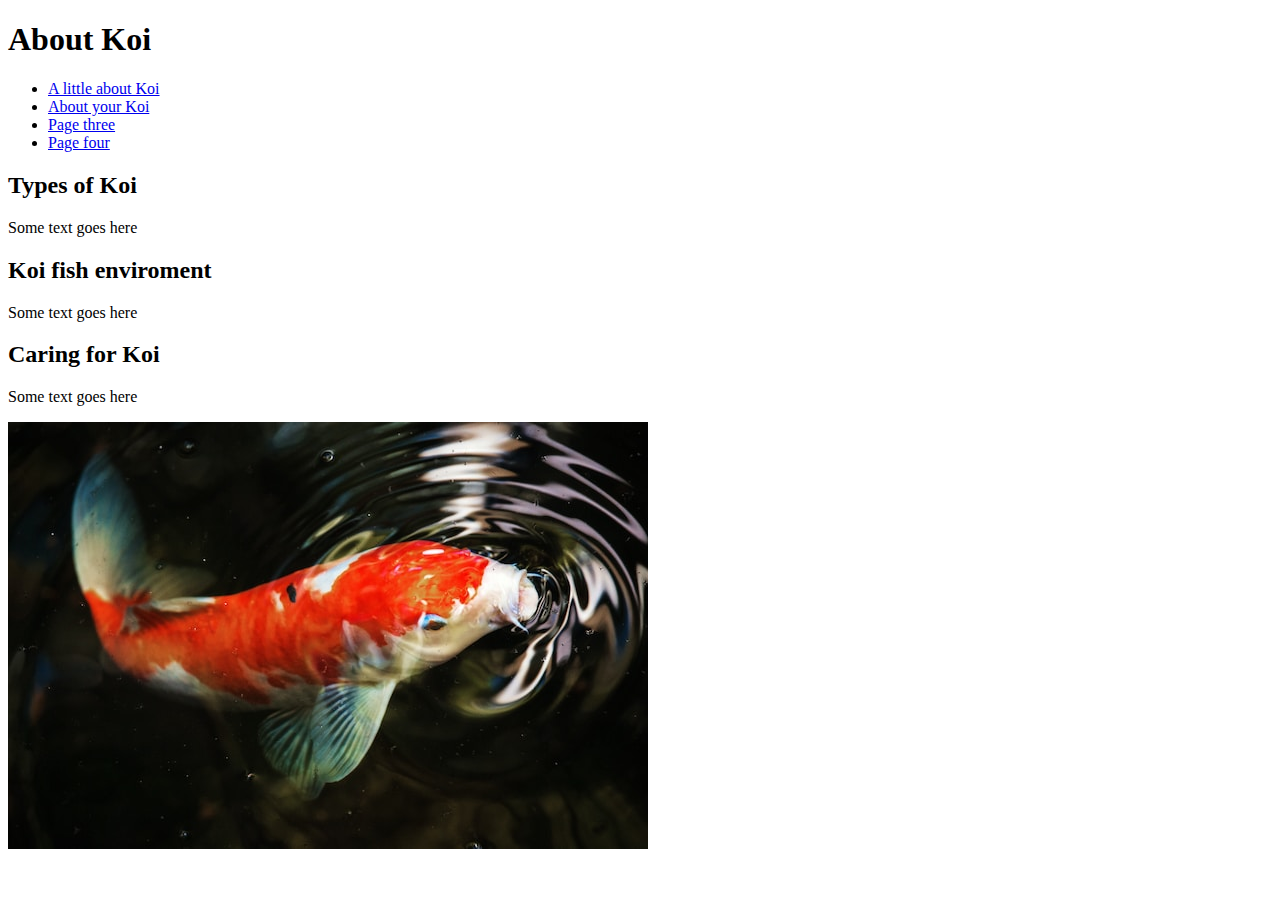
<file: index.html>
<!DOCTYPE html>
<html>
<head>
    <title>The joy of Koi</title>
    <link ref="stylesheet" type="text/css" href="layout.css">
</head>
<body>
<header class="index--header"><h1>About Koi</h1></header>

<!--Navbar-->
<div class="navBar">
    <ul>
        <li>
          <a href="index.html">A little about Koi</a>
        </li>
        <li>
            <a href="formpage.html">About your Koi</a>
        </li>
        <li>
            <a href="/pageThree">Page three</a>
        </li>
        <li>
            <a href="/pageFour">Page four</a>
        </li>
    </ul>
</div>

<p>
    <h2>Types of Koi</h2>
    Some text goes here
</p>
<p>
    <h2>Koi fish enviroment</h2>
    Some text goes here
</p>
<p>
    <h2>Caring for Koi</h2>
    Some text goes here
</p>

<img class="index--koiPic" src="indexkoi.jpg" alt="A Koi Fish">

</body>
</html>
</file>
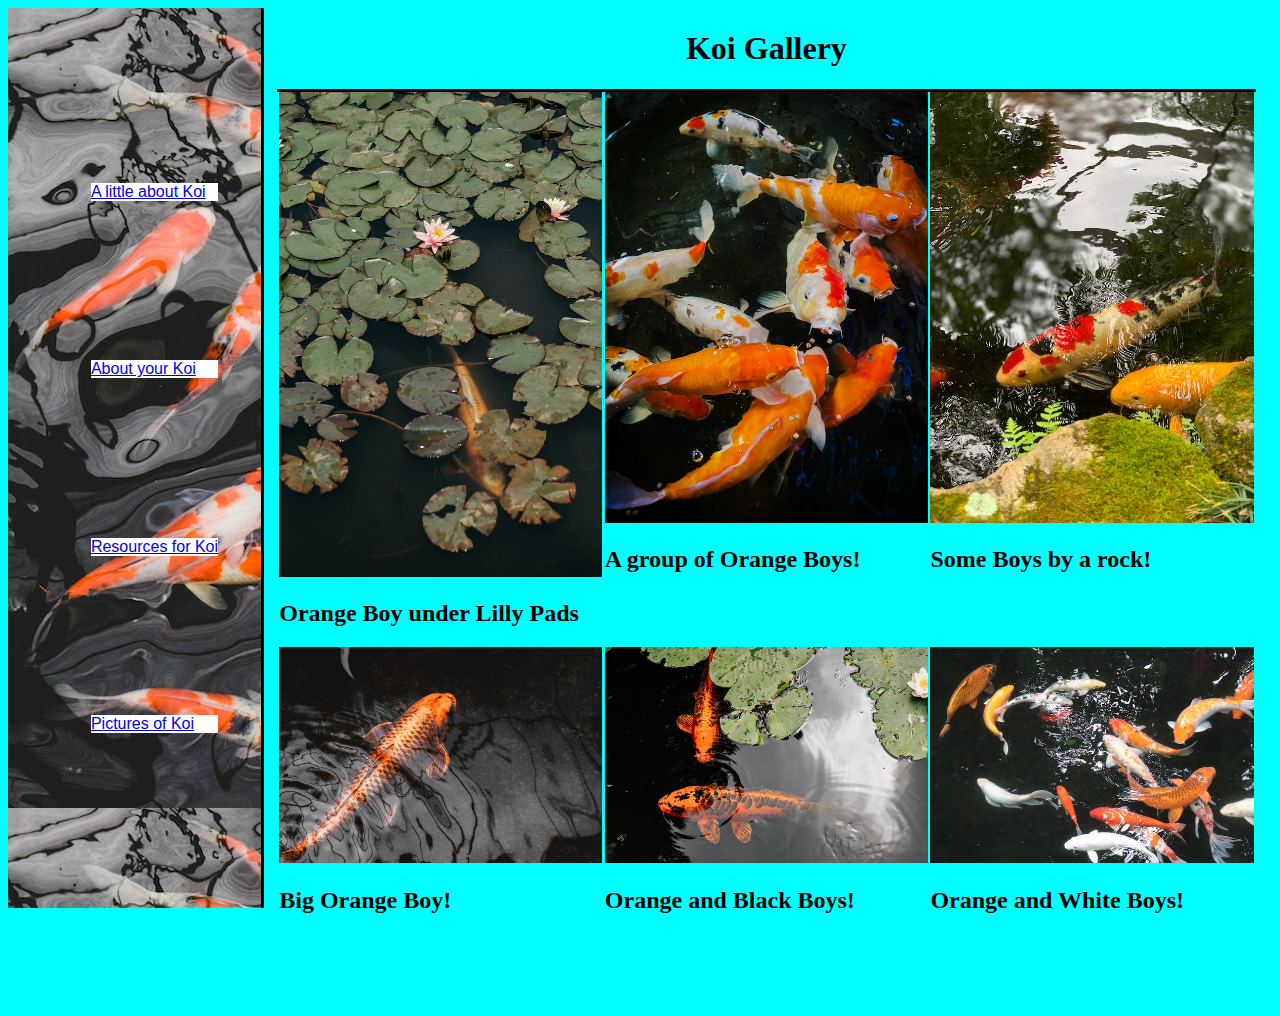
<file: pictures.html>
<!DOCTYPE html>
<html>
<head>
    <title>Pictures of Koi</title>
    <link rel="stylesheet" type="text/css" href="layout.css">
</head>
<body>

<!--Nav Bar-->
<div class="navBar">
    <ul class="navMenu">
        <li>
          <a href="index.html">A little about Koi</a>
        </li>
        <li>
            <a href="formpage.html">About your Koi</a>
        </li>
        <li>
            <a href="resources.html">Resources for Koi</a>
        </li>
        <li>
            <a href="pictures.html">Pictures of Koi</a>
        </li>
    </ul>
</div>

<div class="page">

    <header class=pictures--header><h1>Koi Gallery</h1></header>

    <div class="gallery">

<div class="pic">
    <a href="https://unsplash.com/s/photos/koi-fish">
    <img class="pictures--koi1" src="koipic6.jpg" alt="Koi Fish">
    </a>
    <h2>Orange Boy under Lilly Pads</h2>
</div>

<div class="pic">
    <a href="https://unsplash.com/s/photos/koi-fish">
    <img class="pictures--koi1" src="koipic2.jpg" alt="Koi Fish">
    </a>
    <h2>A group of Orange Boys!</h2>
</div>

<div class="pic">
    <a href="https://unsplash.com/s/photos/koi-fish">
    <img class="pictures--koi1" src="koipic3.jpg" alt="Koi Fish">
    </a>
    <h2>Some Boys by a rock!</h2>
</div>

<div class="pic">
    <a href="https://unsplash.com/s/photos/koi-fish">
    <img class="pictures--koi1" src="koipic1.jpg" alt="Koi Fish">
    </a>
    <h2>Big Orange Boy!</h2>
</div>

<div class="pic">
    <a href="https://unsplash.com/s/photos/koi-fish">
    <img class="pictures--koi1" src="koipic4.jpg" alt="Koi Fish">
    </a>
    <h2>Orange and Black Boys!</h2>
</div>

<div class="pic">
    <a href="https://unsplash.com/s/photos/koi-fish">
    <img class="pictures--koi1" src="koipic5.jpg" alt="Koi Fish">
    </a>
    <h2>Orange and White Boys!</h2>
</div>


</div>
</div>
</body>
</html>
</file>
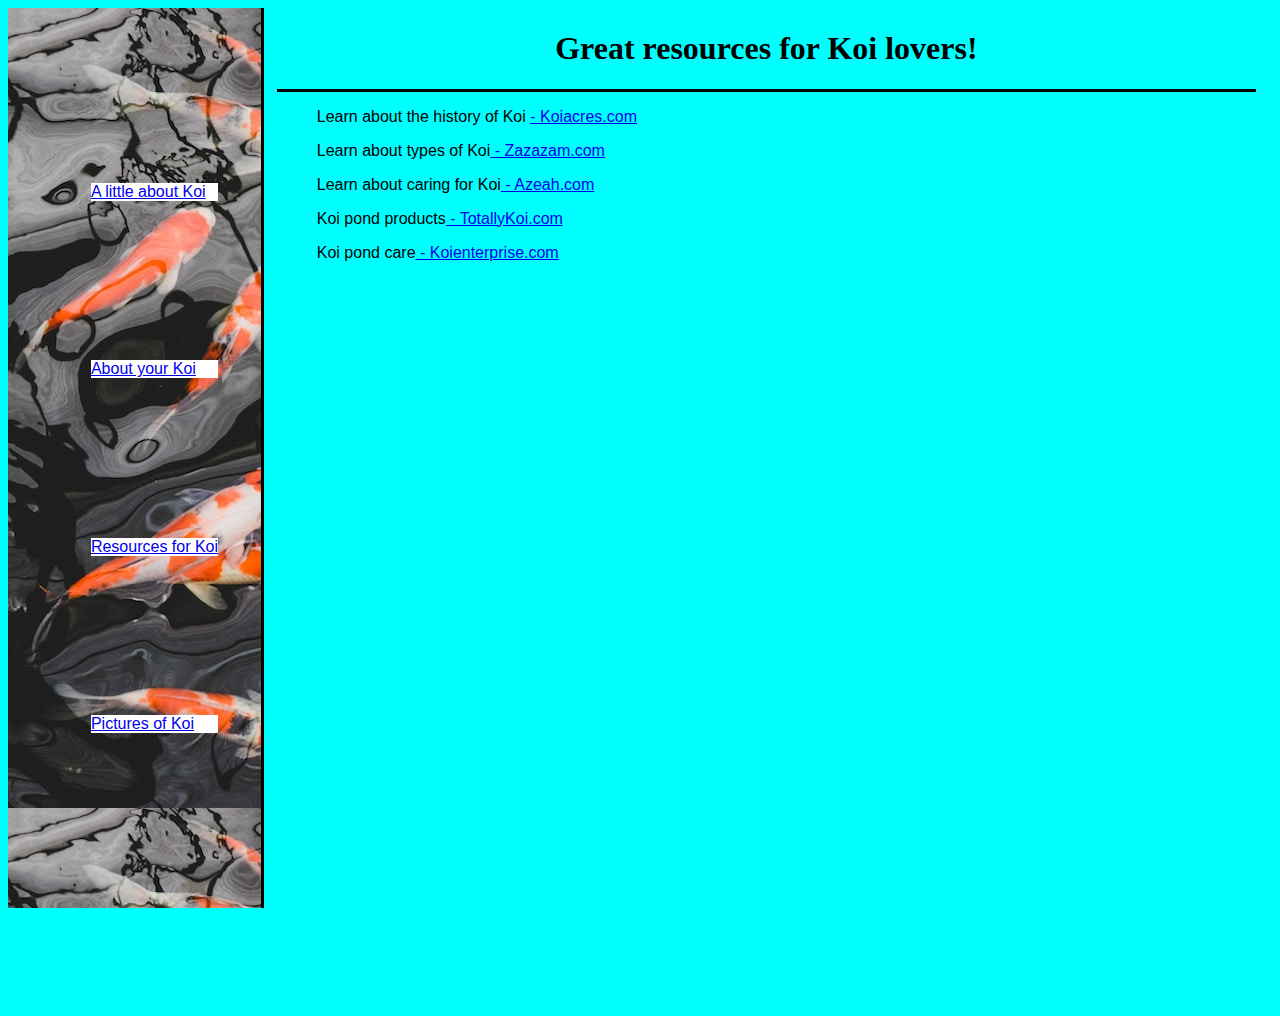
<file: resources.html>
<!DOCTYPE html>
<html>
<head>
    <title>Resources for Koi</title>
    <link rel="stylesheet" type="text/css" href="layout.css">
</head>
<body>

<!--Nav Bar-->
<div class="navBar">
    <ul class="navMenu">
        <li>
          <a href="index.html">A little about Koi</a>
        </li>
        <li>
            <a href="formpage.html">About your Koi</a>
        </li>
        <li>
            <a href="resources.html">Resources for Koi</a>
        </li>
        <li>
            <a href="pictures.html">Pictures of Koi</a>
        </li>
    </ul>
</div>

<div class="page">

    <header class=resources--header><h1>Great resources for Koi lovers!</h1></header>

<div>
    <ul>
        <l1>
             <p>Learn about the history of Koi <a href="https://koiacres.com/pages/koi-history">  -  Koiacres.com</a></p>
        </l1>
        <l1>
            <p>Learn about types of Koi<a href="http://www.zazizam.com/content/education/k/Koi.php">  -  Zazazam.com</a></p>
        </l1>
        <l1>
            <p>Learn about caring for Koi<a href="https://azeah.com/koi/basic-care-koi">  -  Azeah.com</a></p>
        </l1>
        <l1>
            <p>Koi pond products<a href="https://totallykoi.com/category/koi-pond/best-koi-pond/">  -  TotallyKoi.com</a></p>
        </l1>
        <l1>
            <p>Koi pond care<a href="https://koienterprise.com/category/koi-enterprise-news/maintaining-your-pond/">  -  Koienterprise.com</a></p>
        </l1>
    </ul>
</div>

</div>
</body>
</html>
</file>
<file: layout.css>
* {
    box-sizing: border-box;
    border-width: 1px;
    font-family:Arial, Helvetica, sans-serif;
    font-weight: ;
}

body {
    background-color: aqua;
}

h1 {
    font-family: cursive;
    font-weight: bold;
}

h2{
    font-family: cursive;
    font-weight: bold;
}


header{
    display: flex;
    justify-content: center;
    border-bottom: solid black;
}

.page{
    margin-left:20%;
    padding:1px 16px;
    height:1000px;
}
.navBar {
    display:flex;
    justify-content: space-evenly;
    align-content: flex-start;
    margin: 0;
    padding: 0;
    width: 20%;
    height: 100%;
    border-right: solid black;
    position: fixed;
    background-image: url(koinav.jpg)
}

.navMenu {
    display: flex;
    flex-direction: column;
    justify-content: space-evenly;
}
.navMenu li{
    display: block;
    background-color: white;
}

.cont--koiPic {
    display: flex;
    justify-content: center;
    align-items: center;
    margin: auto;
}

.gallery{
    display: flex;
    flex-wrap: wrap;
    flex-direction: row;
    justify-content: space-evenly
}

img {
    max-width:100%;
    max-height:100%;
}
.pic{
    max-height: 33%;
    width: 33%;
}
</file>
